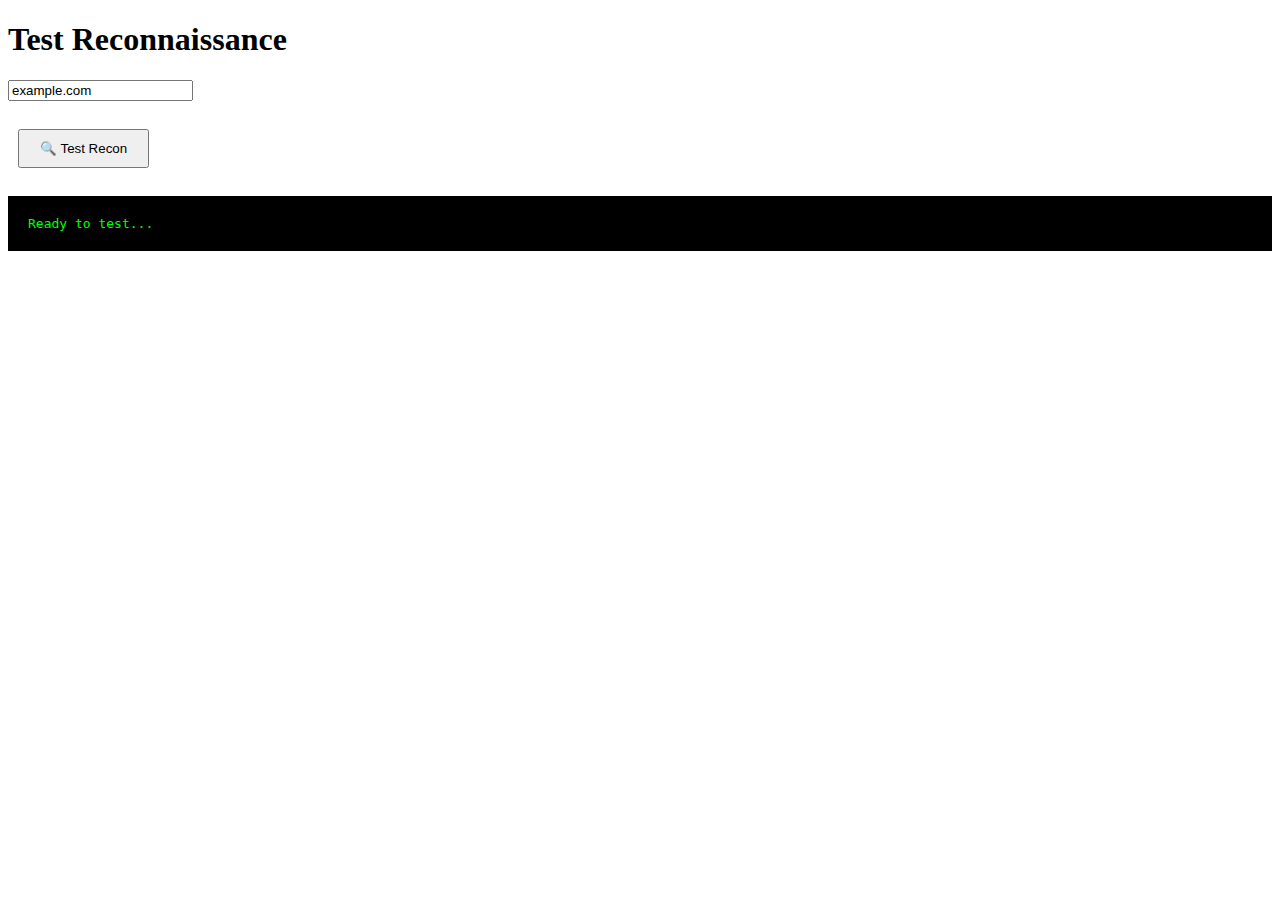
<file: webapp/test-recon.html>
<!DOCTYPE html>
<html>
<head>
    <title>Test Reconnaissance</title>
    <style>
        .results { background: #000; color: #0f0; padding: 20px; font-family: monospace; }
        .btn { padding: 10px 20px; margin: 10px; cursor: pointer; }
    </style>
</head>
<body>
    <h1>Test Reconnaissance</h1>
    <input type="text" id="reconTarget" value="example.com" placeholder="Target domain">
    <br><br>
    <button class="btn" onclick="testRecon()">🔍 Test Recon</button>
    <br><br>
    <div id="reconResults" class="results">Ready to test...</div>

    <script>
        function logMessage(elementId, message) {
            const element = document.getElementById(elementId);
            const time = new Date().toLocaleTimeString();
            element.innerHTML += `[${time}] ${message}<br>`;
            element.scrollTop = element.scrollHeight;
        }

        function clearResults(elementId) {
            document.getElementById(elementId).innerHTML = '';
        }

        function testRecon() {
            const target = document.getElementById('reconTarget').value;
            console.log('Testing recon for:', target);
            
            clearResults('reconResults');
            logMessage('reconResults', '🔍 STARTING TEST RECONNAISSANCE');
            logMessage('reconResults', `Target: ${target}`);
            
            // Simple test
            setTimeout(() => {
                logMessage('reconResults', '✅ DNS Lookup test...');
                fetch(`https://dns.google/resolve?name=${target}&type=A`)
                    .then(response => response.json())
                    .then(data => {
                        if (data.Answer) {
                            data.Answer.forEach(record => {
                                logMessage('reconResults', `✅ Found IP: ${record.data}`);
                            });
                        } else {
                            logMessage('reconResults', '❌ No DNS records found');
                        }
                        logMessage('reconResults', '🎯 TEST COMPLETE');
                    })
                    .catch(error => {
                        logMessage('reconResults', `❌ Error: ${error.message}`);
                    });
            }, 1000);
        }
    </script>
</body>
</html>
</file>
